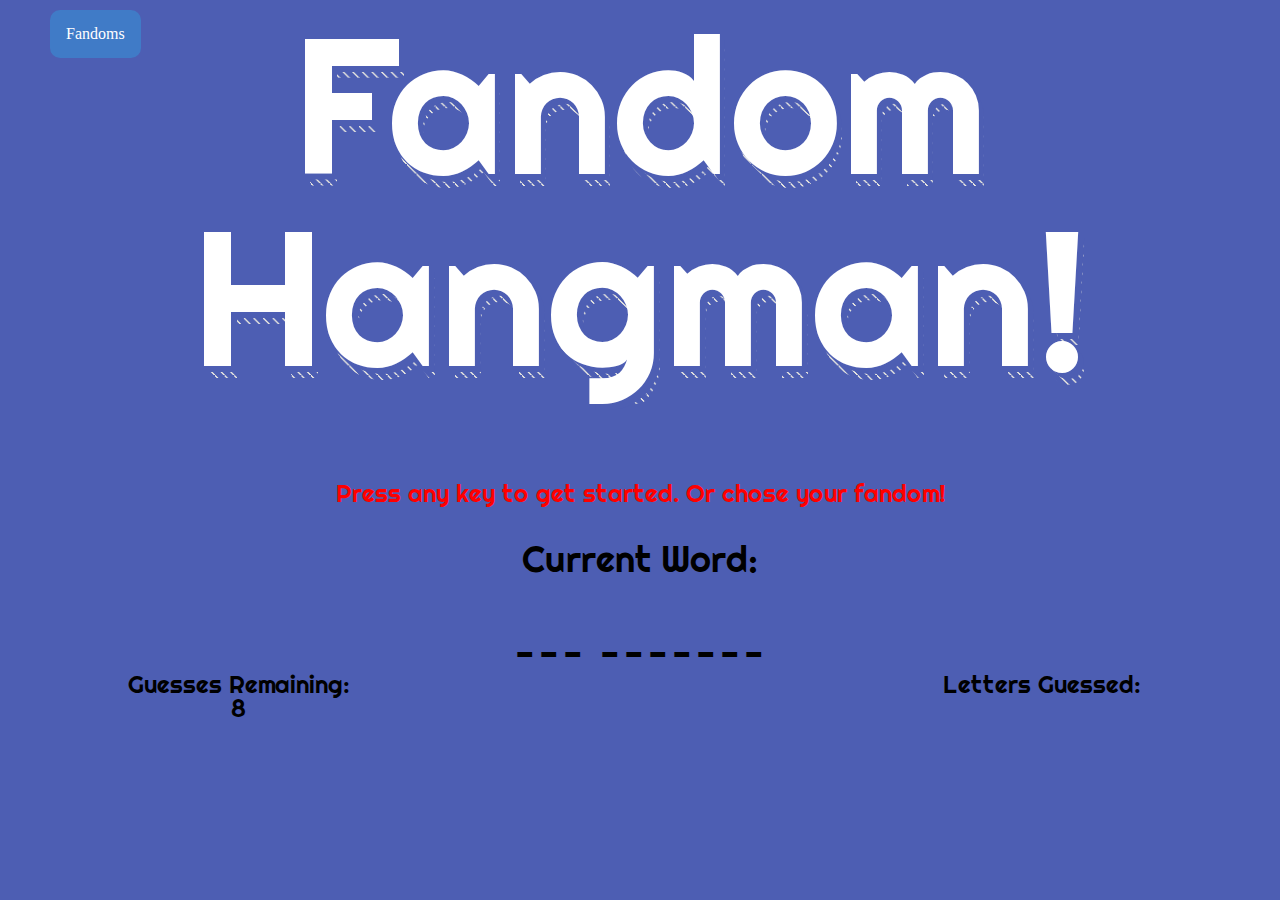
<file: index.html>
<!DOCTYPE html>
<html>

<head>
	<title>Fandom Hangman</title>

	<!-- Global site tag (gtag.js) - Google Analytics -->
	<script async src="https://www.googletagmanager.com/gtag/js?id=UA-122455397-1"></script>
	<script>
		window.dataLayer = window.dataLayer || [];

		function gtag() {
			dataLayer.push(arguments);
		}
		gtag('js', new Date());

		gtag('config', 'UA-122455397-1');
	</script>

	<script src="https://code.jquery.com/jquery-3.3.1.min.js" integrity="sha256-FgpCb/KJQlLNfOu91ta32o/NMZxltwRo8QtmkMRdAu8="
	    crossorigin="anonymous"></script>

	<link rel="stylesheet" href="assets/css/reset.css">
	<link rel="stylesheet" href="assets/css/style.css">

	<link rel="stylesheet" href="assets/fonts/fonts.css" type="text/css" charset="utf-8" />
	<link href="https://fonts.googleapis.com/css?family=Cinzel:400,700|Jim+Nightshade|Monsieur+La+Doulaise|Mr+Dafoe|Mrs+Saint+Delafield|Righteous|Roboto"
	    rel="stylesheet">

</head>

<body>
	<header>
		<div class="dropdown">
			<div onclick="dropdownFunc()" class="dropbtn">Fandoms</div>
			<ul id="myDropdown" class="dropdown-content">

				<li data-list='["Fantastic", "Brilliant", "Geronimo", "Rose Tyler", "Mickey Smith", "Jackie Tyler", "Dalek", "Skaro", "Fantastic", "Sarah Jane", "Jack Harkness", "Torchwood", "TARDIS", "Ian", "Barbra", "Susan", "Polly", "Queen Elizabeth", "Martha Jones", "Donna Noble", "Wilf Mott", "Judoon", "Shadow Proclimation", "Amy Pond", "Rory Williams", "Cybermen", "Toshiko Sato", "Gwen Cooper", "Owen Harper", "Ianto Jones", "River Song", "Weeping Angel", "Romana", "Sontaran", "Ice Warrior", "Clara Oswald"]'
				    data-title='{"font-family": "doctor_whoregular", "font-size": "12em", "text-shadow": ".03em .03em 0 #003b6f"}' data-body='{"background": "url(assets/images/doctor_who.jpg) no-repeat fixed center"}'
				    data-box='{"color": "white", "font-family": "dalekregular", "text-shadow": "2px 2px #484848", "background-color": "rgba(255, 255, 255, 0.4)"}'>Doctor Who</li>

				<li data-list='["X Wing", "Deathstar", "Luke Skywalker", "Rebel Alliance", "Rogue Squadron", "Leia Organa", "Han Solo", "Chewbacca", "Millennium Falcon", "Curuscant", "Tatooine", "Naboo", "Anakin Skywalker", "Yoda", "Obi Wan Kenobi", "Qui Gon Jinn", "Mace Windu", "lightsaber", "Wedge Antilles", "Ackbar", "Biggs Darklighter", "Jabba the Hutt", "Padme Amidala", "Wes Janson", "Jek Porkins", "Jedi", "Sith", "Dark Side", "Empire", "Emperor Palpatine", "Stormtrooper", "TIE Fighter", "Yavin", "Corellia", "Mara Jade", "Grand Admiral Thrawn"]'
				    data-title='{"font-family": "STARWARS", "font-size": "10em", "margin-top": "10px"}' data-body='{"background": "url(assets/images/xwing.jpg) no-repeat fixed center"}'
				    data-box='{"background-color": "rgba(255, 255, 255, 0.4)", "font-family": "endorregular"}'>Star Wars</li>

				<li data-list='["Enterprise", "James", "Tiberius", "Kirk", "Jean Luc", "Picard", "William Riker", "Data", "Deanna Troi", "Worf", "Hikaru Sulu", "Montgomery Scott", "Uhura", "Spock", "Vulcan", "Federation", "Discovery", "Voyager", "Deep Space Nine", "Klingon", "warp drive", "Zefram Cochrane", "Borg", "Harry Mudd", "Betazoid", "Starfleet", "Christopher Pike", "Engage", "Make it so", "Geordi La Forge", "Bones", "Holodeck", "Wesley Crusher", "Beverly Crusher", "Leonard McCoy", "Dixon Hill", "San Francisco", "Starfleet Academy"]'
				    data-title='{"font-family": "federationregular", "font-size": "12em"}' data-body='{"background": "url(assets/images/enterprise.jpg) no-repeat fixed center"}'
				    data-box='{"color": "white", "font-family": "trek_tng_monitorsregular", "text-shadow": "2px 2px #484848", "background-color": "rgba(255, 255, 255, 0.4)"}'>Star Trek</li>

				<li data-list='["Harry Potter", "Hermione Granger", "Ron Weasley", "PotterCast", "Diagon Alley", "Hogwarts", "Gryffindor", "Hufflepuff", "Slytherin", "Ravenclaw", "Dumbledore", "Remus Lupin", "Sirius Black", "Salazar", "Godric", "Helga", "Rowena", "Niffler", "Dementor", "Luna Lovegood", "Daily Prophet", "Quibbler", "Welsh Green", "Hungarian Horntail", "Norwegian Ridgeback", "Voldemort", "Death Eater", "Auror", "Nymphadora Tonks", "James Potter", "Lily Potter", "Fred Weasley", "George Weasley", "Bill Weasley", "Charlie Weasley", "Molly Weasley", "Arthur Weasley", "Ginny Weasley", "Victor Crum", "Draco Malfoy", "Order of the Phoenix", "Chamber of Secrets", "Azkaban", "Prisoner of Azkaban", "Deathly Hallows"]'
				    data-title='{"font-family": "harry_pregular", "font-size": "12em", "margin-top": "15px"}' data-body='{"background": "url(assets/images/hogwarts.jpg) no-repeat fixed center"}'
				    data-box='{"background-color": "rgba(255, 255, 255, 0.4)", "font-family": "hpposterregular", "color": "white", "text-shadow": "2px 2px #484848"}'>Harry Potter</li>

				<li data-list='["Middle Earth", "Hobbit", "Hobbiton", "Bree", "Rivendell", "Rohan", "Edoras", "Gondor", "Dol Amroth", "Minas Tirith", "Minas Arnor", "Ithilien", "Treebeard", "Aragorn", "Boromir", "Faramir", "Frodo Baggins", "Bilbo Baggins", "Sam Gamgee", "Meridoc Brandybuck", "Perigrin Took", "Eomer", "Eowyn", "Legolas", "Gimli", "Ori", "Dori", "Nori", "Biffur", "Boffur", "Bonbor", "Oin", "Gloin", "Balin", "Dwalin", "Fili", "Kili", "Thorin Oakenshild", "Gandalf", "Mines of Moria", "Ents", "Endor", "Radagast the Brown", "Thrid Age", "Fourth Age", "Orthanc", "Theoden"]'
				    data-title='{"font-family": "ringbearermedium", "font-size": "10em", "margin-top": "15px"}' data-body='{"background": "url(assets/images/HoweEowyn.jpg) no-repeat fixed center"}'
				    data-box='{"background-color": "rgba(255, 255, 255, 0.4)", "color": "white", "font-family": "half-elvenregular", "text-shadow": "2px 2px #484848"}'>Middle Earth</li>

				<li data-list='["Tony Stark", "Iron Man", "James Rhodes", "Rhody", "War Machine", "Iron Patriot", "Pepper Potts", "Rescue", "Ho Yinsen", "Toni Ho", "Justin Hammer", "Captain America", "Union Jack", "Dum Dum Dugan", "Captain Britain", "Shadow Cat", "Black Knight", "Dane Whitman", "Pete Wisdom", "Captain Midlands", "Spitfire", "Excalibur", "Alistaire Stuart", "Hellcat", "Hawkeye", "Clint Barton", "Black Widow", "Avengers", "Young Avengers", "Asgardian", "Hulkling", "Iron Lad", "Patriot", "Wiccan", "Stature", "Speed", "Scarlet Witch", "Quicksilver", "Victor Mancha", "America Chavez", "Marvel Boy", "Loki", "Thor", "Volstag", "Sif", "Happy Hogan", "Hogan the Grim", "Excelsior", "Stan Lee", "Jack Kirby", "Joe Simon", "Chris Claremont", "Defenders", "Dr Strange", "Sorcerer Supreme", "The Collector", "Agent Phil Coulson", "Galaga", "shawarma", "Maria Hill", "Daisy Johnson", "Quake", "Professor X", "Hulk", "Bruce Banner", "Amadeus Cho", "Patsy Walker", "Tippy Toe", "Steve Rogers", "Bucky", "James Buchanan Barnes", "Winter Soldier", "Peggy Carter", "Hela", "Merlin", "Jessica Jones", "Luke Cage", "Iron Fist", "Daredevil", "Spider Man", "Peter Parker", "Miles Morales", "Wolverine", "Phoenix", "Kitty Pride", "Iceman", "Blink", "Warpath", "Dani Moonstar", "Valkyrie", "Prodigy", "Rogue", "Gambit", "Bullseye", "Thunderbird", "Magneto", "Mangog", "Galactus", "Black Panther", "Wakanda", "Shuri", "Alysande Stuart", "Excalibur", "Faiza Hussain", "Bucky", "Agent Carter", "HYDRA", "SHIELD", "Advanced Idea Mechanics", "Avengers Idea Mechanics", "Roberto da Costa", "Sunspot"]'
				    data-title='{"font-family": "avengeance_mightiest_avengeRg", "font-size": "12em"}' data-body='{"background": "url(assets/images/marvel-civil-war.jpg) no-repeat fixed center"}'
				    data-box='{"color": "white", "font-family": "avengeance_heroic_avengerIt", "text-shadow": "2px 2px #484848", "background-color": "rgba(255, 255, 255, 0.4)"}'>Marvel</li>

				<li data-list='["Emma", "Emma Woodhouse", "George Knightley", "John Knightley", "Isabella Knightley", "Pride and Prejudice", "Elizabeth Bennet", "Kitty Bennet", "Jane Bennet", "Bingley", "Darcy", "Sense and Sensibility", "Lizzie Bennet Diaries", "Emma Approved"]'
				    data-title='{"font-family": "Mr Dafoe, cursive", "font-size": "12em"}' data-body='{"background": "url(assets/images/janeAusten.jpg) no-repeat fixed center"}'
				    data-box='{"color": "white", "font-family": "Monsieur La Doulaise, cursive", "text-shadow": "2px 2px #484848", "background-color": "rgba(223, 180, 169, .75)", "font-size": "1.5em"}'>Jane Austen</li>

				<li data-list='["Alexander Hamilton", "George Washington", "Thomas Jefferson", "Aaron Burr", "Yorktown", "Virginia", "New York", "Eliza", "Angelica Schuyler", "Philip", "Peggy", "Hercules Mulligan", "John Laurens", "Shot", "America", "immigrants", "write", "Lafayette", "running out of time", "steal their cannons", "One Last Time", "Right Hand Man", "My Shot", "Aaron Burr Sir", "Guns and Ship", "An American Musical", "hurricane", "Charles Lee", "Battle of Monmouth", "Ten Duel Commandments", "Wait For It", "Yorktown", "The Room Where It Happens", "One Last Time", "talk less", "smile more", "Blow Us All Away", "Jefferson has my vote", "Burr has none", "You want a revolution I want a revelation"]'
				    data-title='{"color": "black", "font-family": "Cinzel", "font-weight": "700", "font-size": "12em", "text-shadow": "none"}'
				    data-body='{"background": "url(assets/images/hamilton.jpg) no-repeat fixed center"}' data-box='{"color": "white", "font-family":"Cinzel", "text-shadow": "2px 2px #484848", "background-color": "rgba(255, 255, 255, 0.4)"}'>Hamilton</li>

				<li data-list='["Dracula", "Animal Farm", "Catcher in the Rye", "Shakespeare", "Much Ado About Nothing", "Hamlet", "McBeth", "Duncan", "Romeo and Juliet", "Troilus and Cressida", "Othello", "Julius Caesar", "Pericles", "Tempest", "Taming of the Shrew", "Les Miserables", "Frankenstein", "Great Expectations", "The Scarlet Letter", "Nineteen Eighty Four", "Odyssey", "Tom Sawyer", "Secret Garden", "Heart of Darkness", "Brave New World"]'
				    data-title='{"font-family": "Jim Nightshade, cursive", "font-size": "12em", "margin-top": "25px"}' data-body='{"background": "url(assets/images/trinityLibrary.jpg) no-repeat fixed center"}'
				    data-box='{"color": "white", "font-family": "Mrs Saint Delafield, cursive", "text-shadow": "2px 2px #484848", "background-color": "rgba(255, 255, 255, 0.4)"}'>Classic Literature</li>

				<li data-list='["John Green", "World Suck", "Hank Green", "Nerd", "YouTube", "Dear Hank and John", "tuatara", "Turtles All the Way Down", "Paper Towns", "Looking for Alaska", "Hankler Fish", "spiral", "An Abundance of Kathrines", "An Absolutely Remarkable Thing", "The Fault in Our Stars", "Ester Earl", "Hazel", "Aza Holmes", "DFTBA", "Evil Baby Orphanage", "Wizard School", "DELETE THIS", "The Anthropocene Reviewed", "Diet Dr Pepper", "Good morning Hank its Tuesday", "Pumpkins and Penguins", "name specific sign off", "decrease world suck", "Project for Awesome", "It never rains under water", "DC Character Universe", "Wait to Panic", "Dave Green", "Pizza John"]'
				    data-title='{"font-family": "Roboto, sans-serif", "font-size": "12em"}' data-body='{"background": "url(assets/images/nerdfighter.jpg) no-repeat fixed center"}'
				    data-box='{"color": "white", "font-family": "Roboto, Sans-serif", "text-shadow": "2px 2px #484848",
				    "background-color": "rgba(255, 255, 255, 0.7)"} '>Nerdfighter</li>

				<li data-list='[ "Rapunzel", "Cinderella", "Aurora", "Sleeping Beauty", "Belle", "Lion King", "Simba", "Nala", "Tarzan", "Dalmatian", "Cruela Devill", "Maleficent", "Ariel", "Merida", "Brave", "Tangled", "Flynn Rider", "Woody", "Buzz Lightyear", "Incredibles", "Dumbo", "Snow White", "Mickey", "mouse", "Goofy", "Donald Duck", "Duck Tales", "Tiana", "Scar", "Prince Eric"]'
				    data-title='{ "font-family": "Walt-Disney-Script-v41", "font-size": "12em"} ' data-body='{ "background":
				    "url(assets/images/cinderellaCastle.jpg) no-repeat fixed center"} ' data-box='{ "color": "white", "font-family": "Cinzel", "text-shadow": "2px 2px #484848", "background-color": "rgba(0, 0, 255, 0.5)", "margin-top": "50px"} '>Disney</li>
			</ul>
		</div>

		<h1 id="title" data-shadow="Fandom Hangman!">Fandom Hangman!</h1>
	</header>
	<div id="mainContent">

		<p id="win" style="display:none">Win!</p>

		<p id="lose" style="display:none;">Lose :(</p>

		<p class="text2" id="pressKey">Press any key to get started. Or chose your fandom!</p>

		<div>
			<h2 class="text2">Current Word:</h2>
			<h2 id="currentWord"></h2>
		</div>

		<div id="gridThing">
			<div id="left">
				<p>Guesses Remaining:</p>
				<p id="guessesSpot">8</p>
			</div>

			<div id="right">
				<p>Letters Guessed:</p>
				<p id="lettersGuessed"></p>
			</div>
		</div>

	</div>

	<script src="assets/js/hangmanQuery.js"></script>

</body>

</html>
</file>
<file: assets/fonts/fonts.css>
/*! Generated by Font Squirrel (https://www.fontsquirrel.com) on February 5, 2018 */



@font-face {
    font-family: 'doctor_whoregular';
    src: url(doctor-who-webfont.woff2) format('woff2'),
         url('doctor-who-webfont.woff') format('woff');
    font-weight: normal;
    font-style: normal;

}

@font-face {font-family:"STARWARS";
	src:url("STARWARS.eot?") format("eot"),
		url("STARWARS.woff") format("woff"),
		url("STARWARS.ttf") format("truetype"),
		url("STARWARS.svg#STARWARS") format("svg");
	font-weight:normal;
	font-style:normal;
}

@font-face {
    font-family: 'federationregular';
    src: url('tng_title-webfont.woff2') format('woff2'),
         url('tng_title-webfont.woff') format('woff');
    font-weight: normal;
    font-style: normal;

}

@font-face {
    font-family: 'ringbearermedium';
    src: url('ringm___-webfont.woff2') format('woff2'),
         url('ringm___-webfont.woff') format('woff');
    font-weight: normal;
    font-style: normal;

}

@font-face {
    font-family: 'harry_pregular';
    src: url('harryp__-webfont.woff2') format('woff2'),
         url('harryp__-webfont.woff') format('woff');
    font-weight: normal;
    font-style: normal;

}




@font-face {
    font-family: 'avengeance_heroic_avengerIt';
    src: url('avengeance_heroic_avenger_at-webfont.woff2') format('woff2'),
         url('avengeance_heroic_avenger_at-webfont.woff') format('woff');
    font-weight: normal;
    font-style: normal;

}




@font-face {
    font-family: 'avengeance_mightiest_avengeRg';
    src: url('avengeance_mightiest_avenger-webfont.woff2') format('woff2'),
         url('avengeance_mightiest_avenger-webfont.woff') format('woff');
    font-weight: normal;
    font-style: normal;

}




@font-face {
    font-family: 'dalekregular';
    src: url('dalek___-webfont.woff2') format('woff2'),
         url('dalek___-webfont.woff') format('woff');
    font-weight: normal;
    font-style: normal;

}




@font-face {
    font-family: 'endorregular';
    src: url('endor___-webfont.woff2') format('woff2'),
         url('endor___-webfont.woff') format('woff');
    font-weight: normal;
    font-style: normal;

}




@font-face {
    font-family: 'half-elvenregular';
    src: url('halfelven-webfont.woff2') format('woff2'),
         url('halfelven-webfont.woff') format('woff');
    font-weight: normal;
    font-style: normal;

}


@font-face {
	font-family: 'Walt-Disney-Script-v41';
    src:url('Walt-Disney-Script-v41.ttf.woff') format('woff'),
        url('Walt-Disney-Script-v41.ttf.svg#Walt-Disney-Script-v41') format('svg'),
        url('Walt-Disney-Script-v41.ttf.eot'),
        url('Walt-Disney-Script-v41.ttf.eot?#iefix') format('embedded-opentype'); 
    font-weight: normal;
    font-style: normal;
}




@font-face {
    font-family: 'trek_tng_monitorsregular';
    src: url('trek_tng_monitors-webfont.woff2') format('woff2'),
         url('trek_tng_monitors-webfont.woff') format('woff');
    font-weight: normal;
    font-style: normal;

}



@font-face {
    font-family: 'hpposterregular';
    src: url('hpposter-webfont.woff2') format('woff2'),
         url('hpposter-webfont.woff') format('woff');
    font-weight: normal;
    font-style: normal;

}
</file>
<file: assets/css/style.css>
/* Animated Shadow by carpe numidium*/

*,
*:before,
*:after {
  margin: 0;
  padding: 0;
  box-sizing: border-box;
  position: relative;
}

html,
body {
  height: 1vh;
}

body {
  text-align: center;
  background-color: hsla(230, 40%, 50%, 1);
}

h1 {
  position: relative;
  top: -60px;
  display: inline-block;
  color: white;
  font-family: 'Righteous', serif;
  font-size: 12em;
  text-shadow: .03em .03em 0 #4d5eb3;
}

h1:after {
  content: attr(data-shadow);
  position: absolute;
  top: .06em;
  left: .06em;
  z-index: -1;
  text-shadow: none;
  background-image: linear-gradient( 45deg, transparent 45%, hsla(48, 20%, 90%, 1) 45%, hsla(48, 20%, 90%, 1) 55%, transparent 0);
  background-size: .05em .05em;
  background-clip: text;
  -webkit-background-clip: text;
  -webkit-text-fill-color: transparent;
  animation: shad-anim 15s linear infinite;
}

@keyframes shad-anim {
  0% {
    background-position: 0 0
  }
  0% {
    background-position: 100% -100%
  }
}

/* Main CSS */

body {
  max-width: 1200px;
  margin: auto;
}

h2 {
  font-size: 36px;
}

p {
  font-size: 150%;
}

#mainContent {
  font-family: 'Righteous', cursive;
  padding: 15px;
  margin: 0px 50px;
  position: relative;
}

#currentWord {
  letter-spacing: 3px;
}

#pressKey {
  margin: 15px;
  color: red;
}

h2 {
  padding: 20px;
}

#win,
#lose {
  z-index: 300;
  font-size: 5em;
  padding: 1em;
  position: absolute;
  top: -25%;
  left: 50%;
  transform: translate(-50%, -50%);
  background: rgba(0, 0, 255, 1);
  width: 80%;
}

#gridThing {
  display: grid;
  grid-template-columns: 1fr 2fr 1fr;
}

#left {
  grid-column-start: 1;
}

#right {
  grid-column-start: 3;
}

/* dropdown */

.dropbtn {
  background-color: rgba(52, 152, 219, .5);
  color: white;
  padding: 16px;
  font-size: 16px;
  border: none;
  border-radius: 10px;
  cursor: pointer;
}

.dropbtn:hover,
.dropbtn:focus {
  background-color: #2980B9;
}

.dropdown {
  z-index: 3000;
  position: relative;
  float: left;
  margin: 10px;
}

.dropdown-content {
  display: none;
  position: absolute;
  background-color: #f1f1f1;
  min-width: 160px;
  box-shadow: 0px 8px 16px 0px rgba(0, 0, 0, 0.2);
  z-index: 1;
}

.dropdown-content li {
  color: black;
  padding: 12px 16px;
  text-decoration: none;
  display: block;
}

.dropdown-content li:hover {
  background-color: #ddd;
  cursor: pointer;
}

.show {
  display: block;
}
</file>
